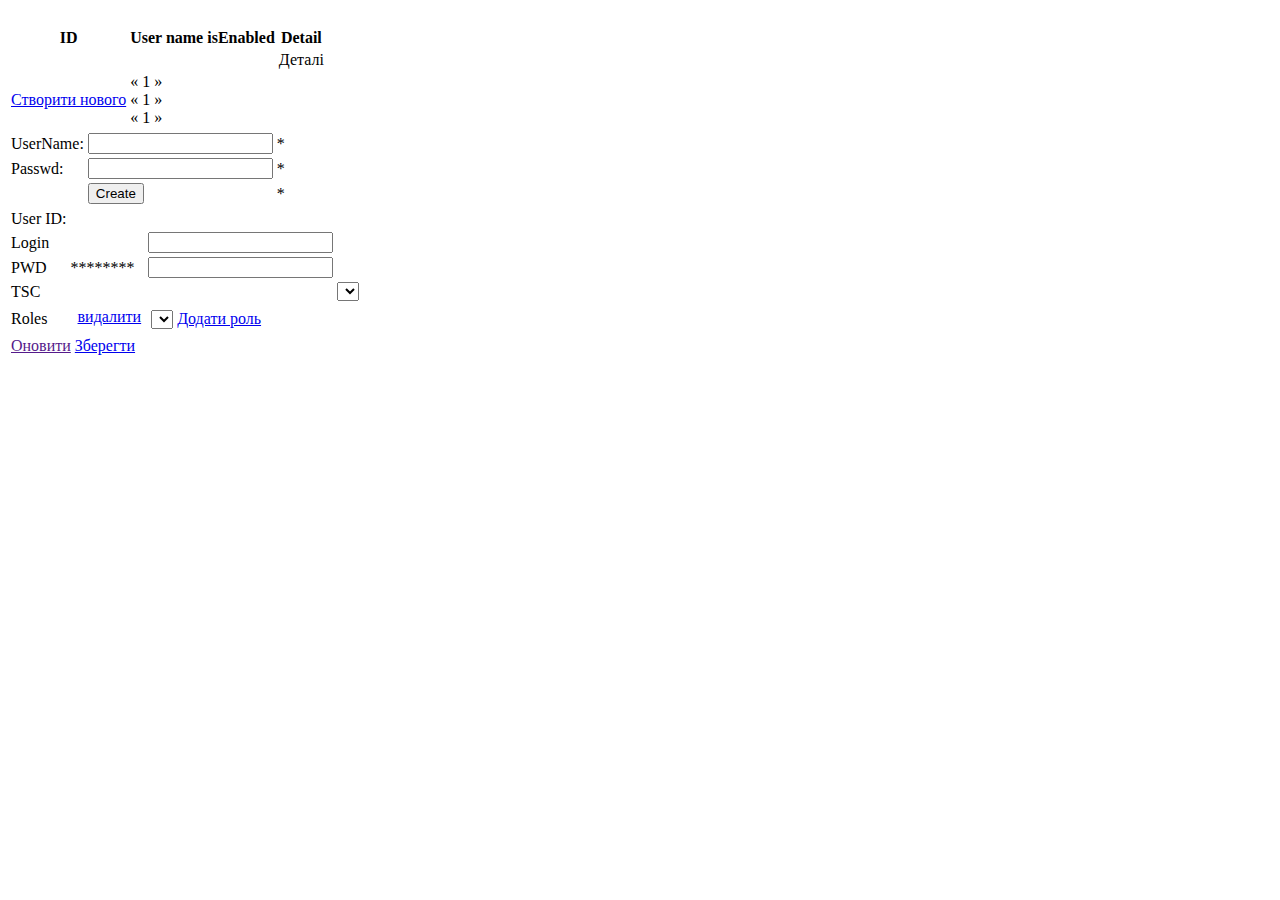
<file: src/main/resources/templates/admin/usermod.html>
<!DOCTYPE html>
<html xmlns:th="http://www.thymeleaf.org" lang="en" xmlns="http://www.w3.org/1999/xhtml">
<head>
    <meta charset="UTF-8">
    <title>Title</title>
</head>
<body>
<div th:fragment="roles_show">
    <section class="project-area section-gap" id="project">
        <div class="container">
            <div class="row d-flex justify-content-center">
                <tr th:each="role: ${allRoles}">
                    <td th:text="${role.roleId}"></td>
                    <td th:text="${role.roleName}"></td>
                    <br/>
                </tr>
            </div>
        </div>
    </section>
</div>
<div th:fragment="users_show">
    <section class="project-area section-gap" id="project2">
        <div class="container">
            <div class="row d-flex justify-content-center">
                <table class="blueTable">
                    <thead>
                    <tr>
                        <th>ID</th>
                        <th>User name</th>
                        <th>isEnabled</th>
                        <th>Detail</th>
                    </tr>
                    </thead>
                    <tfoot>
                    <tr>
                        <td>
                            <div class="links">
                                <a class="active" href="/admin/users/create">Створити нового</a>
                            </div>
                        </td>
                        <td colspan="3">
                            <div class="links" th:with="varName=${'&size=10&sort=userName'}">
                                <div th:if="${allUsers.number}== 0">
                                    <a th:href="@{'/admin/users?page=' + ${allUsers.number} + ${varName} }">&laquo;</a>
                                    <a class="active" th:href="@{'/admin/users?page=0' + ${varName}} ">1</a>
                                    <a th:href="@{'/admin/users?page=' + ${allUsers.totalPages - 1} + ${varName}} "
                                       th:text="${allUsers.totalPages}"></a>
                                    <a th:href="@{'/admin/users?page=' + ${allUsers.number + 1} + ${varName}}">&raquo;</a>
                                </div>
                                <div th:if="0 < ${allUsers.number} and ${allUsers.number} < ${allUsers.totalPages}">
                                    <a th:href="@{'/admin/users?page=' + ${allUsers.number - 1} + ${varName}}">&laquo;</a>
                                    <a class="active" th:href="@{'/admin/users?page=0' + ${varName}} ">1</a>
                                    <a th:href="@{'/admin/users?page=' + ${allUsers.totalPages - 1} + ${varName}} "
                                       th:text="${allUsers.totalPages}"></a>
                                    <a th:href="@{'/admin/users?page=' + ${allUsers.number + 1} + ${varName}}">&raquo;</a>
                                </div>
                                <div th:if="${allUsers.number} == ${allUsers.totalPages}">
                                    <a th:href="@{'/admin/users?page=' + ${allUsers.number - 1} + ${varName}}">&laquo;</a>
                                    <a class="active" th:href="@{'/admin/users?page=0' + ${varName}} ">1</a>
                                    <a th:href="@{'/admin/users?page=' + ${allUsers.totalPages - 1} + ${varName}} "
                                       th:text="${allUsers.totalPages}"></a>
                                    <a th:href="@{'/admin/users?page=' + ${allUsers.number} + ${varName}}">&raquo;</a>
                                </div>
                            </div>
                        </td>
                    </tr>
                    </tfoot>
                    <tbody>
                    <tr th:each="user: ${allUsers.content}">
                        <td th:text="${user.userId}"></td>
                        <td th:text="${user.userName}"></td>
                        <td th:text="${user.enabled}"></td>
                        <td><a th:href="@{'/admin/users/'+${user.userId}}">Деталі</a></td>
                    </tr>
                    </tbody>
                </table>
            </div>
        </div>
    </section>
</div>
<div th:fragment="create_new_user">
    <section class="project-area section-gap" id="project3">
        <div class="container">
            <div class="row d-flex justify-content-center">
                <table>
                    <tr>
                        <td>UserName:</td>
                        <td><input id="user" name="user" type="text"/></td>
                        <td>*</td>
                    </tr>
                    <tr>
                        <td>Passwd:</td>
                        <td><input id="pwd" name="pwd" type="password"/></td>
                        <td>*</td>
                    </tr>
                    <tr>
                        <td></td>
                        <td>
                            <button onclick="submitRegistrationForm()">Create</button>
                        </td>
                        <td>*</td>
                    </tr>
                </table>
                <div class="information"></div>
            </div>
        </div>
    </section>
</div>
<div th:fragment="users_detail">
    <section class="project-area section-gap" id="project4">
        <div class="container">
            <div class="row d-flex justify-content-center">

                <table class="blueTable">
                    <tfoot>
                    <tr>
                        <td colspan="3">

                            <div class="links">
                                <a class="active" href="">Оновити</a>
                                <a href="#" onclick="updateUser();">Зберегти</a>
                            </div>

                        </td>
                    </tr>
                    </tfoot>
                    <tbody>
                    <tr>
                        <td>User ID:</td>
                        <td id="userId" th:text="${user.userId}"></td>
                        <td th:text="${user.userId}"></td>
                    </tr>
                    <tr>
                        <td>Login</td>
                        <td id="userName" th:text="${user.userName}"></td>
                        <td><input id="userNameE" type="text"/></td>
                    </tr>
                    <tr>
                        <td>PWD</td>
                        <td>********</td>
                        <td><input id="userPwdE" type="text"/></td>
                    </tr>
                    <tr>
                        <td>TSC</td>
                        <td th:if="${user.location!=null}" th:text="${user.location.tscNumber}"></td>
                        <td th:if="${user.location==null}"></td>
                        <td>
                            <select id='location' name='location'>
                                <option th:each="loc : ${locations}" th:value="${loc.id}"
                                        th:text=" 'ТСЦ  № ' + (${loc.tscNumber}) + ' МВС' "></option>
                                </option>
                            </select>
                        </td>
                    </tr>
                    <tr>
                        <td>Roles</td>
                        <td>

                            <table>
                                <tr th:if="${user.roles}!=null" th:each="userRole: ${user.roles}">
                                    <td th:text="${userRole.roleName}"></td>
                                    <td>
                                        <div class="linkButton">
                                            <a href="#"
                                               th:onclick="'deleteRoleFromUser('+${user.userId}+','+${userRole.roleId}+');'">видалити</a>
                                        </div>
                                    </td>
                                </tr>
                                <tr>
                                    <td class="u_roles"></td>
                                </tr>
                            </table>

                        </td>
                        <td>
                            <table border="0">
                                <tr>
                                    <td>
                                        <select id='roles' name='roles'>
                                            <option th:each="role : ${roles}" th:value="${role.roleId}"
                                                    th:text="${role.roleName}"></option>
                                            </option>
                                        </select>
                                    </td>
                                    <td>
                                        <div class="linkButton">
                                            <a href="#" onclick="addRoleToUser()">Додати роль</a>
                                        </div>
                                    </td>
                                </tr>
                            </table>
                        </td>
                    </tr>
                    </tbody>
                </table>
            </div>
        </div>
    </section>
</div>
</body>
</html>
</file>
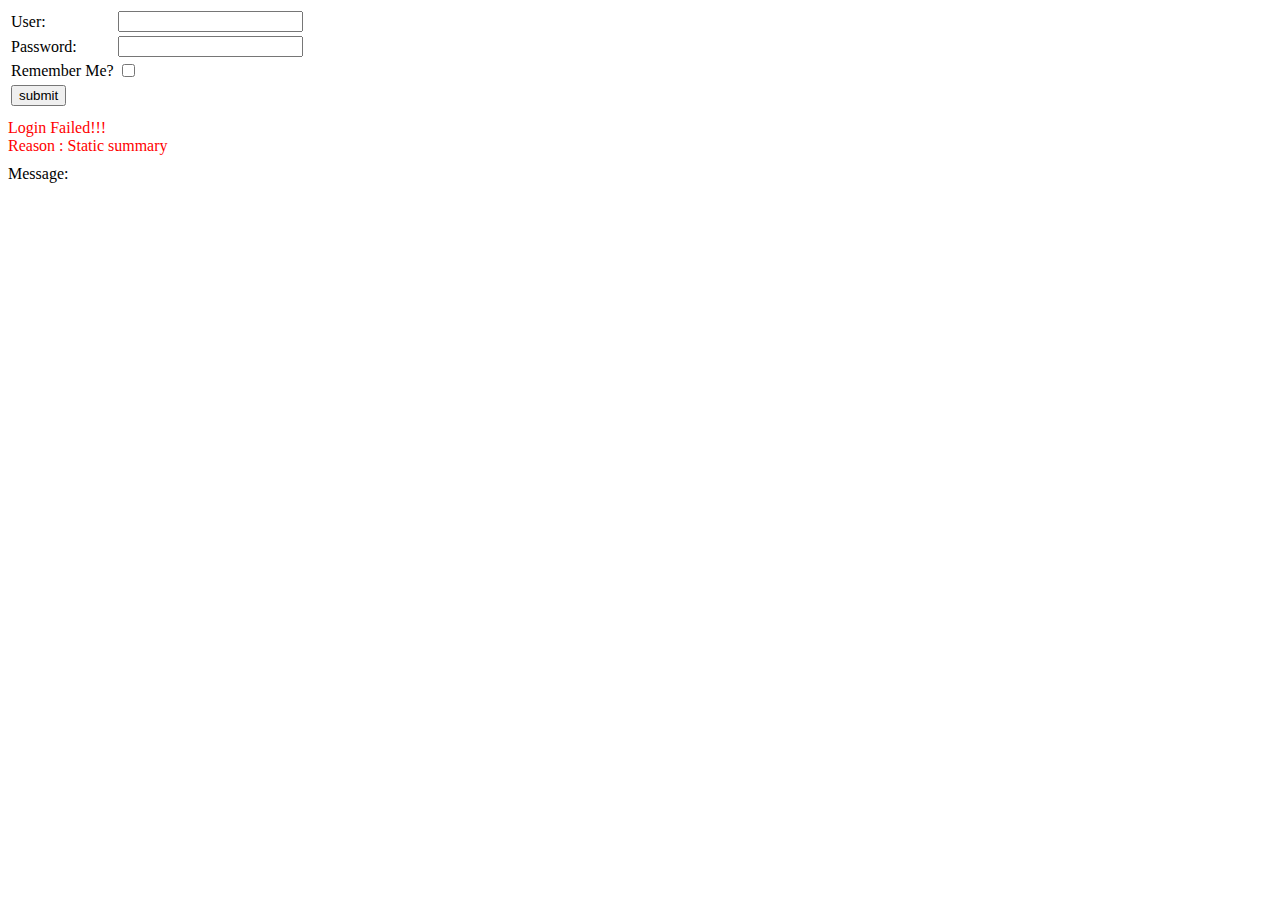
<file: src/main/resources/templates/fragments/bodies.html>
<!DOCTYPE html>
<html xmlns:th="http://www.thymeleaf.org" lang="en" xmlns="http://www.w3.org/1999/xhtml">
<head>
    <meta charset="UTF-8">
    <title>Title</title>
</head>
<body>
<div th:fragment="body_no_auth">
    <section class="project-area section-gap" id="project">
        <div class="container">
            <div class="row d-flex justify-content-center">
                <form name="authForm" th:action="@{/j_spring_security_check}" method="post">
                    <table>
                        <tr>
                            <td>User:</td>
                            <td><input type='text' name='username' value=''></td>
                        </tr>
                        <tr>
                            <td>Password:</td>
                            <td><input type='password' name='password'/></td>
                        </tr>
                        <tr>
                            <td>Remember Me?</td>
                            <td><input type="checkbox" name="remember-me"/></td>
                        </tr>
                        <tr>
                            <td><input name="submit" type="submit" value="submit"/></td>
                        </tr>
                    </table>
                </form>
            </div>
            <div th:if="${#request.getParameter('error') == 'true'}"
                 style="color:red;margin:10px 0px;">
                Login Failed!!!<br/>
                Reason :
                <span th:if="${#session!= null and #session.getAttribute('SPRING_SECURITY_LAST_EXCEPTION') != null}"
                      th:utext="${#session.getAttribute('SPRING_SECURITY_LAST_EXCEPTION').message}">
                        Static summary
                </span>
            </div>
        </div>
    </section>

</div>
<div th:fragment="body_auth">
    <section class="project-area section-gap" id="project2">
        <div class="container">
            Message: <p th:text="${message}"></p>
        </div>
    </section>

</div>
</body>
</html>
</file>
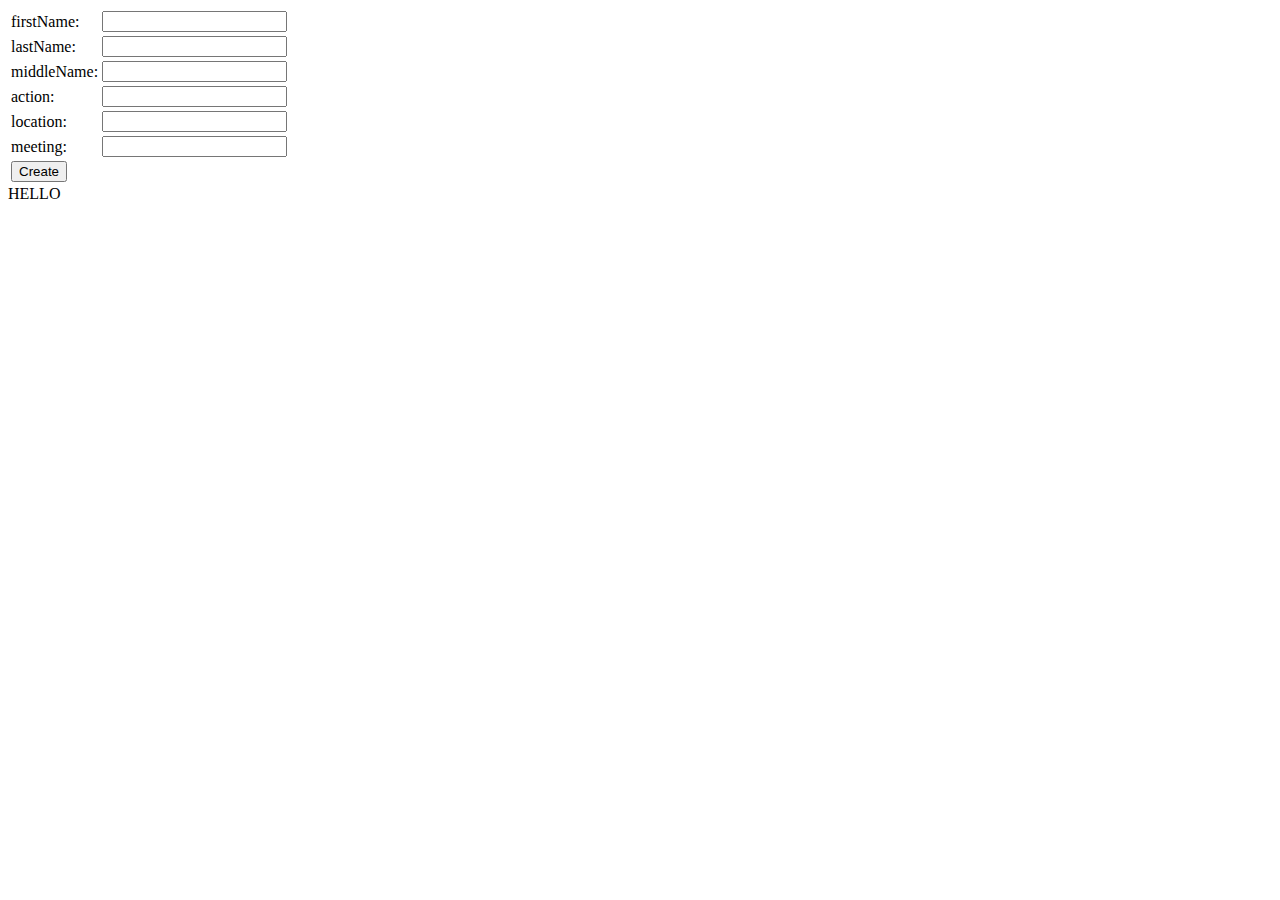
<file: src/main/resources/templates/fragments/client.html>
<!DOCTYPE html>
<html xmlns:th="http://www.thymeleaf.org" lang="en" xmlns="http://www.w3.org/1999/xhtml">
<head>
    <meta charset="UTF-8">
    <title>Title</title>
</head>
<body>
<div th:fragment="create_new_client">
    <section class="project-area section-gap" id="project">
        <div class="container">
            <div class="row d-flex justify-content-center">

                <table>

                    <tr>
                        <td>firstName:</td>
                        <td><input type='text' id='firstName' name='firstName' value=''></td>
                    </tr>
                    <tr>
                        <td>lastName:</td>
                        <td><input type='text' id='lastName' name='lastName' value=''></td>
                    </tr>
                    <tr>
                        <td>middleName:</td>
                        <td><input type='text' id='middleName' name='middleName' value=''></td>
                    </tr>
                    <tr>
                        <td>action:</td>
                        <td><input type='text' id='action' name='action' value=''></td>
                    </tr>
                    <tr>
                        <td>location:</td>
                        <td><input type='text' id='location' name='location' value=''></td>
                    </tr>
                    <tr>
                        <td>meeting:</td>
                        <td><input type='text' id='meeting' name='meeting' value=''></td>
                    </tr>

                    <tr>
                        <td>
                            <button onclick="submitClientObj()">Create</button>
                        </td>
                    </tr>
                </table>
                <div class="information" ></div>
            </div>
        </div>
    </section>

</div>
<div th:fragment="no">
    <section class="project-area section-gap" id="project2">
        <div class="container">
            HELLO
        </div>
    </section>

</div>
</body>
</html>
</file>
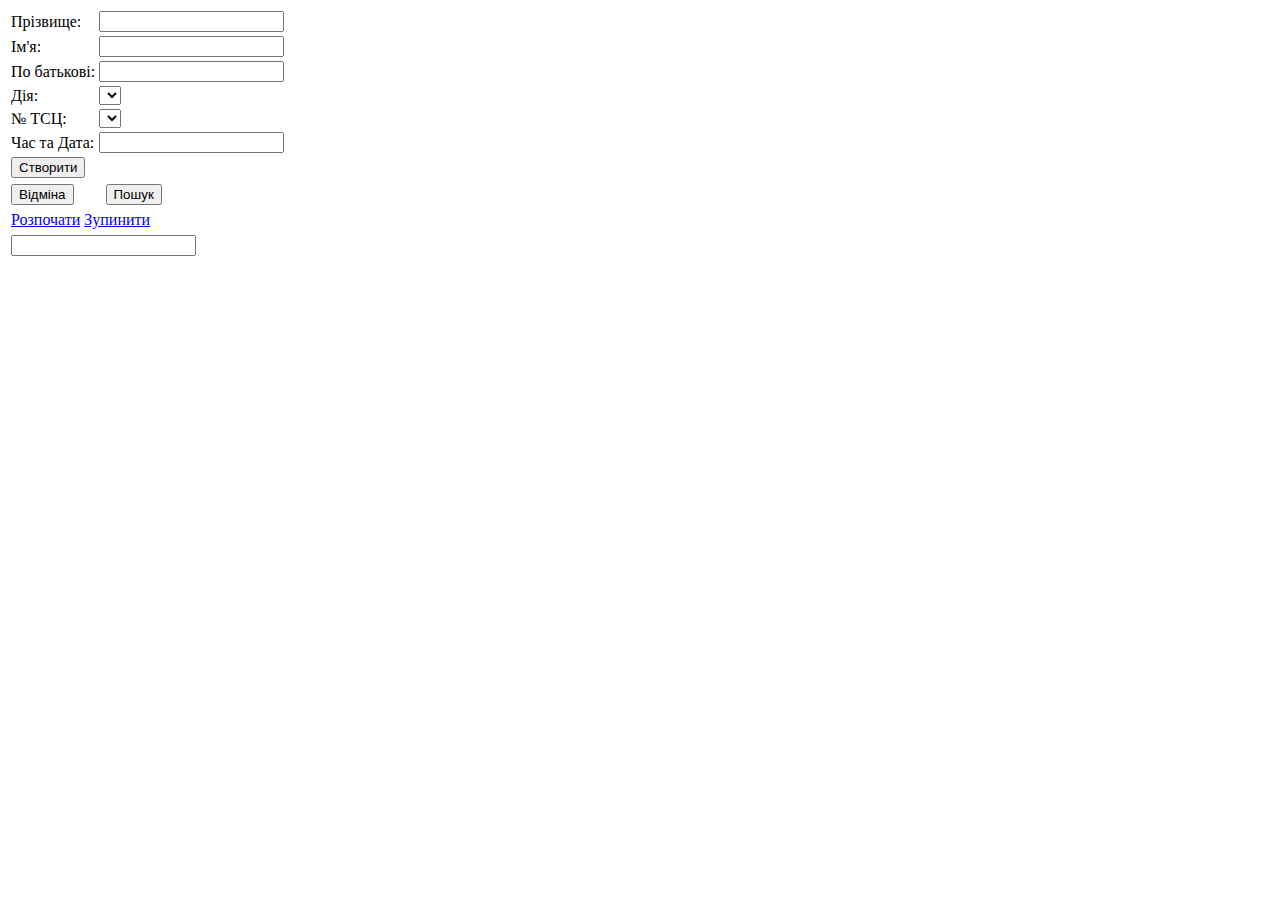
<file: src/main/resources/templates/fragments/client_bodies.html>
<!DOCTYPE html>
<html xmlns:th="http://www.thymeleaf.org" lang="en" xmlns="http://www.w3.org/1999/xhtml">
<head>
    <meta charset="UTF-8">
    <title>Title</title>
</head>
<body>
<div th:fragment="create_new_client">
    <section class="project-area section-gap" id="project">
        <div class="container">
            <div class="row d-flex justify-content-center">

                <table>
                    <tr>
                        <td>Прізвище:</td>
                        <td><input type='text' id='lastName' name='lastName' value='' maxlength="48"></td>
                    </tr>
                    <tr>
                        <td>Ім'я:</td>
                        <td><input type='text' id='firstName' name='firstName' value='' maxlength="48"></td>
                    </tr>
                    <tr>
                        <td>По батькові:</td>
                        <td><input type='text' id='middleName' name='middleName' value='' maxlength="48"></td>
                    </tr>
                    <tr>
                        <td>Дія:</td>
                        <td><select id='action' name='action'>
                            <option th:each="state : ${T(ua.pp.darknsoft.models.Action).values()}" th:value="${state}"
                                    th:text="${state.displayName}"></option>
                            </option>
                        </select>
                        </td>
                    </tr>
                    <tr>
                        <td>№ ТСЦ:</td>
                        <td>
                            <select id='location' name='location'>
                                <option th:each="loc : ${locations}" th:value="${loc.id}"
                                        th:text=" 'ТСЦ  № ' + (${loc.tscNumber}) + ' МВС' "></option>
                                </option>
                            </select>
                        </td>
                    </tr>
                    <tr>
                        <td>Час та Дата:</td>
                        <td><input type='text' id='meeting' name='meeting' value='' onclick="openPopUp()"></td>
                    </tr>

                    <tr>
                        <td>
                            <button onclick="submitClientObj()">Створити</button>
                        </td>
                    </tr>
                </table>
                <div class="client_create_info"></div>
            </div>
        </div>
    </section>
    <div class="b-popup" id="popup1">
        <div class="b-popup-content" id="setloc_popup">
            <!--<button onclick="closePopUp()">CLOSE</button>-->
            <div th:replace="fragments/client_bodies :: show_popup_calendar">

            </div>
        </div>
    </div>
</div>

<div th:fragment="show_all_clients">
    <section class="project-area section-gap" id="project2">
        <div class="container">
            <div th:fragment="show_popup_calendar">
                <table>
                    <tr>
                        <td>
                            <div id="datepicker"></div>
                            <div>
                                <button onclick="closePopUp()">Відміна</button>
                                &nbsp;&nbsp;&nbsp;&nbsp;&nbsp;&nbsp;
                                <button onclick="calendarClick()">Пошук</button>
                            </div>
                        </td>
                        <td>

                        </td>
                        <td>
                            <div class="information">
                            </div>
                        </td>
                    </tr>
                </table>
            </div>
        </div>
    </section>
</div>
<div th:fragment="body_for_operator">
    <section class="project-area section-gap" id="operator">
        <div class="container">
            <div class="row d-flex justify-content-center">

                    <table class="blueTable">
                        <tfoot>
                        <tr>
                            <td colspan="3">
                                <div class="links">
                                    <a class="active" href="#" onclick="autoselect(1)">Розпочати</a>
                                    <a class="active" href="#" onclick="autoselect(2)">Зупинити</a>
                                </div>
                            </td>
                        </tr>
                        </tfoot>
                        <tbody class="render_client">

                        </tbody>
                    </table>
            </div>
        </div>
    </section>
</div>
<div th:fragment="search_client_by_last_name">
    <section class="project-area section-gap" id="search_client">
        <div class="container">
            <div class="row d-flex justify-content-center">
                <table>
                    <tr>
                        <td><input id="selectClient001" type="text" onkeypress="selectClientByName()"/></td>
                        <td></td>
                    </tr>
                    <tr>
                        <td>
                            <div class="render_client"></div>
                        </td>
                    </tr>
                </table>
            </div>
        </div>
    </section>
</div>
</body>
</html>
</file>
